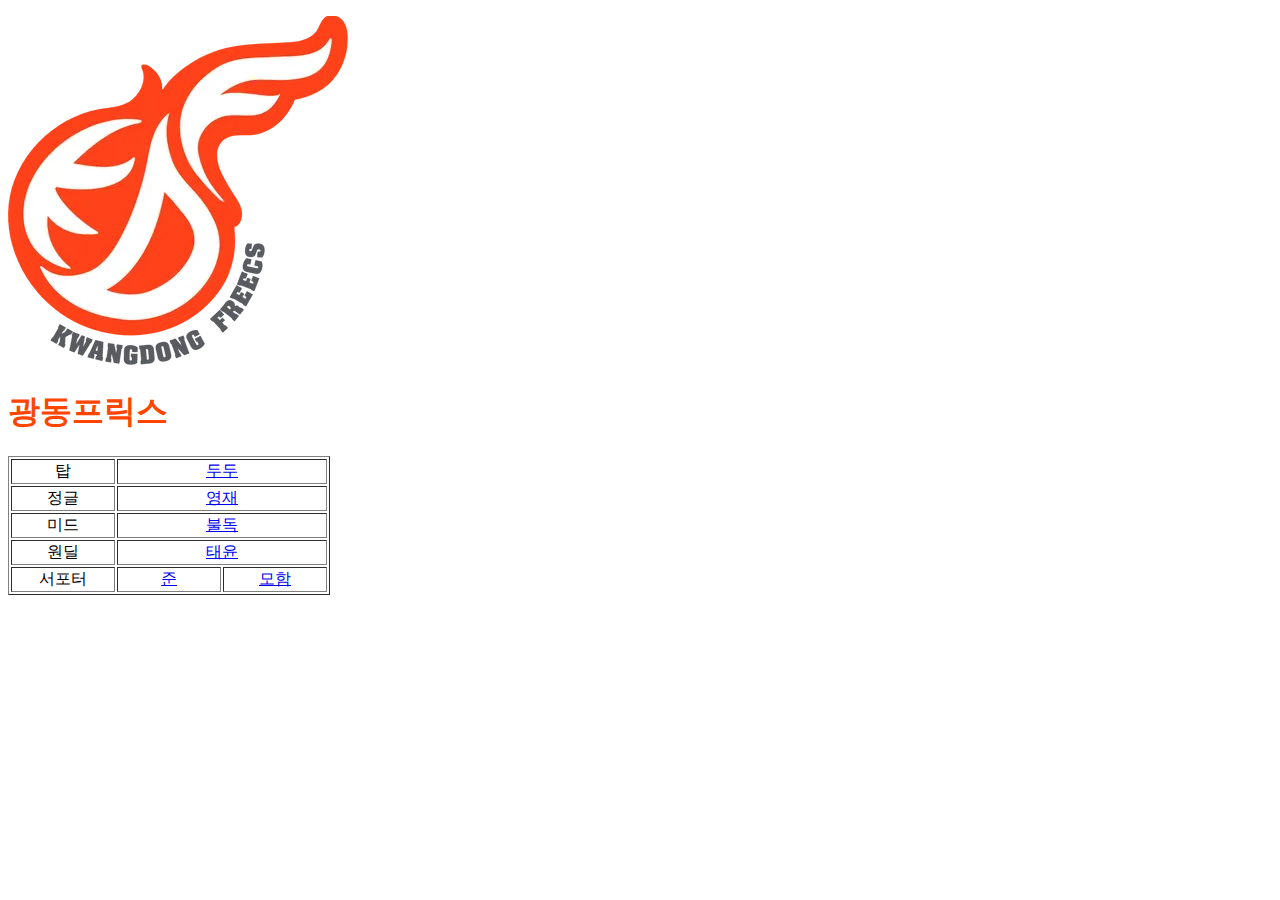
<file: 2301141/index.html>
<!DOCTYPE html>
<html lang="en">
<head>
    <meta charset="UTF-8">
    <meta name="viewport" content="width=device-width, initial-scale=1.0">
    <title>광동프릭스</title>
    <link rel="stylesheet" href="css/style.css">
</head>
<body>
    
    <p><img src="img/logo.webp"></p>
    <h1>광동프릭스</h1>
    <table border="1"  sellspacing="2" bgcolor="ffffff">
        <tr align="center" >
        <td width="100">탑</td>
        <td width="100" colspan="2"><a href="DuDu.html"> 두두</td></a>
     </tr>

     <tr align="center" >
        <td width="100">정글</td>
        <td width="100" colspan="2"><a href="YoungJae.html">영재</td></a>
     </tr>

     <tr align="center" >
        <td width="100">미드</td>
        <td width="100" colspan="2"><a href="BuLLDoG.html">불독</td></a>
     </tr>


     <tr align="center" >
        <td width="100">원딜</td>
        <td width="100" colspan="2"><a href="Taeyoon.html">태윤</td></a>
     </tr>


     <tr align="center" >
        <td width="100">서포터</td>
        <td width="100"><a href="Jun.html">준</td></a>
        <td width="100"><a href="Moham.html">모함</td></a>
     </tr>
    </table>
</body>
</html>
</file>
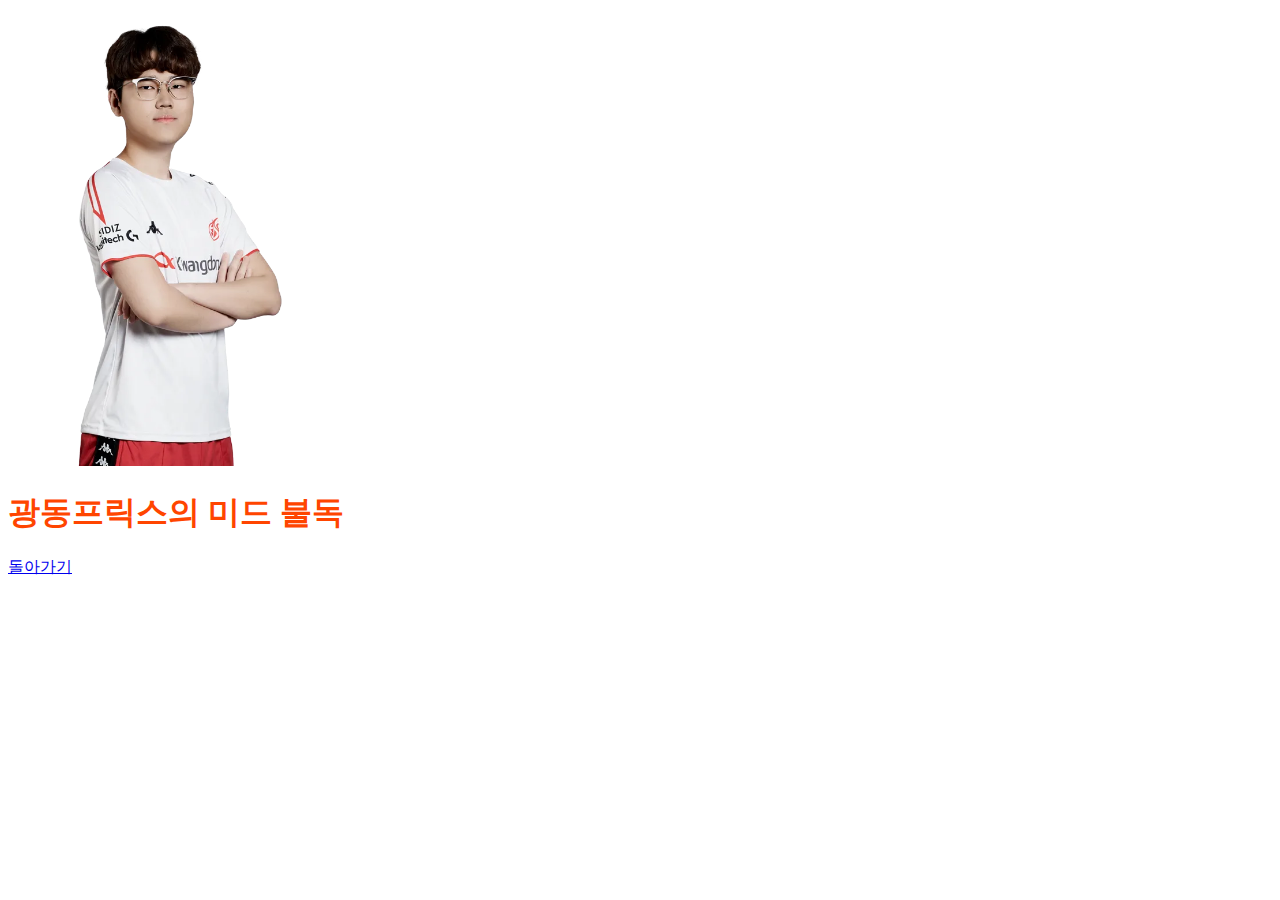
<file: 2301141/BuLLDoG.html>
<!DOCTYPE html>
<html lang="en">
<head>
    <meta charset="UTF-8">
    <meta name="viewport" content="width=device-width, initial-scale=1.0">
    <title>BuLLDoG</title>
    <link rel="stylesheet" href="css/style.css">
</head>
<body>
    <p><img src="img/BuLLDoG.webp" width="300"></p>
    <h1>광동프릭스의 미드 불독</h1>


    <p><a href="main.html"> 돌아가기</a></p>





</body>
</html>
</file>
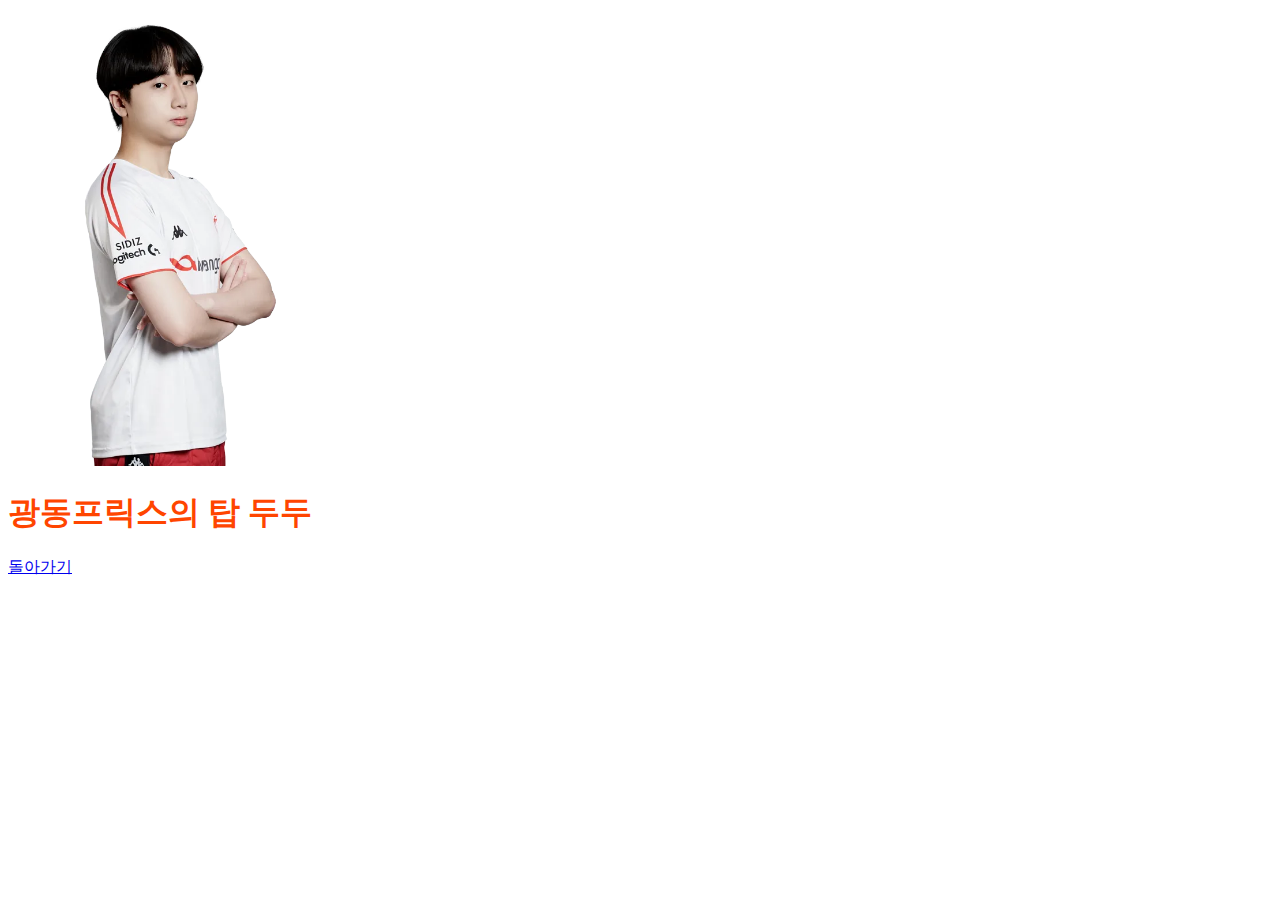
<file: 2301141/DuDu.html>
<!DOCTYPE html>
<html lang="en">
<head>
    <meta charset="UTF-8">
    <meta name="viewport" content="width=device-width, initial-scale=1.0">
    <title>DuDu</title>
    <link rel="stylesheet" href="css/style.css">
</head>
<body>
    <p><img src="img/DuDu.webp" width="300"></p>
    <h1>광동프릭스의 탑 두두</h1>


    <p><a href="main.html"> 돌아가기</a></p>





</body>
</html>
</file>
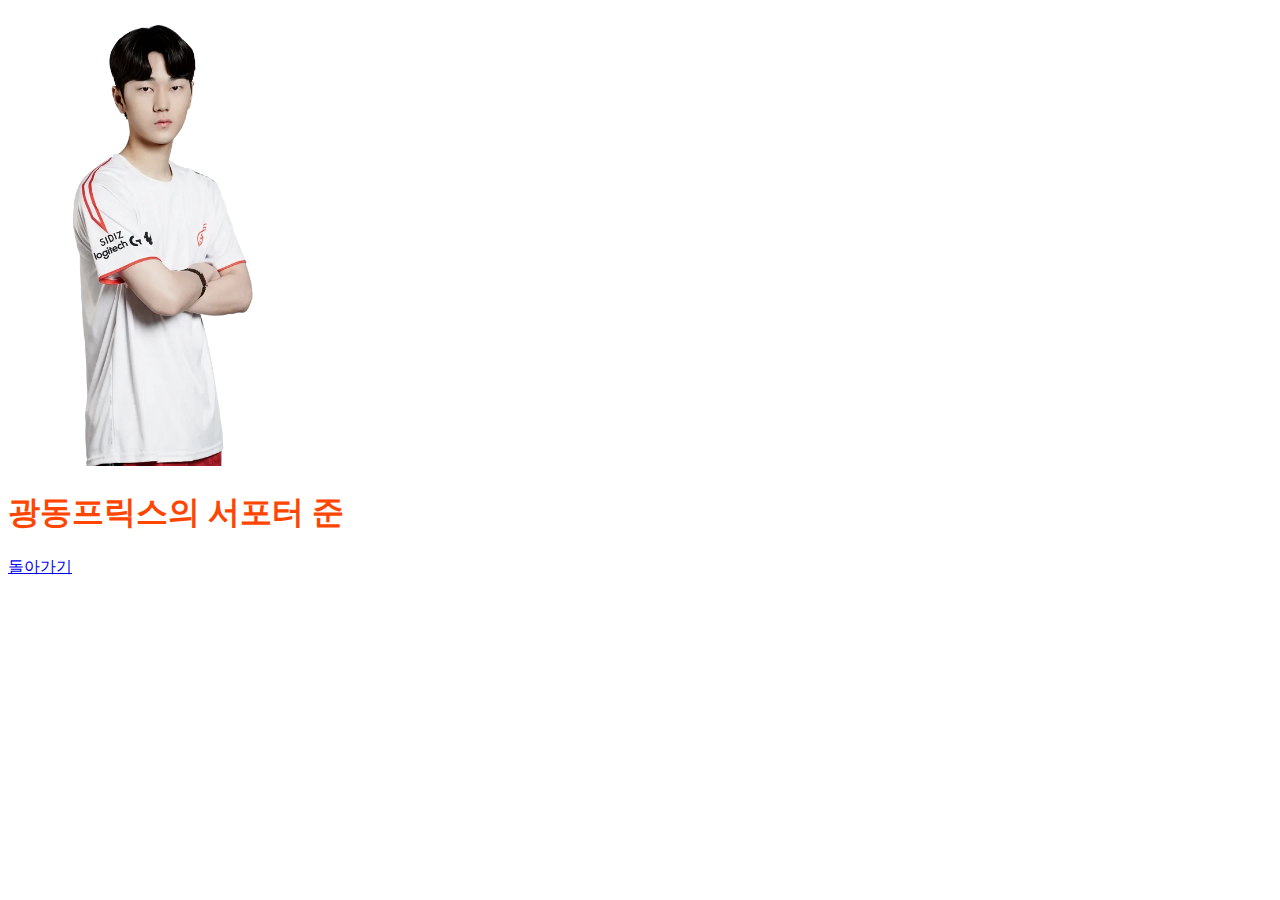
<file: 2301141/Jun.html>
<!DOCTYPE html>
<html lang="en">
<head>
    <meta charset="UTF-8">
    <meta name="viewport" content="width=device-width, initial-scale=1.0">
    <title>Jun</title>
    <link rel="stylesheet" href="css/style.css">
</head>
<body>
    <p><img src="img/Jun.webp" width="300"></p>
    <h1>광동프릭스의 서포터 준</h1>


    <p><a href="main.html"> 돌아가기</a></p>





</body>
</html>
</file>
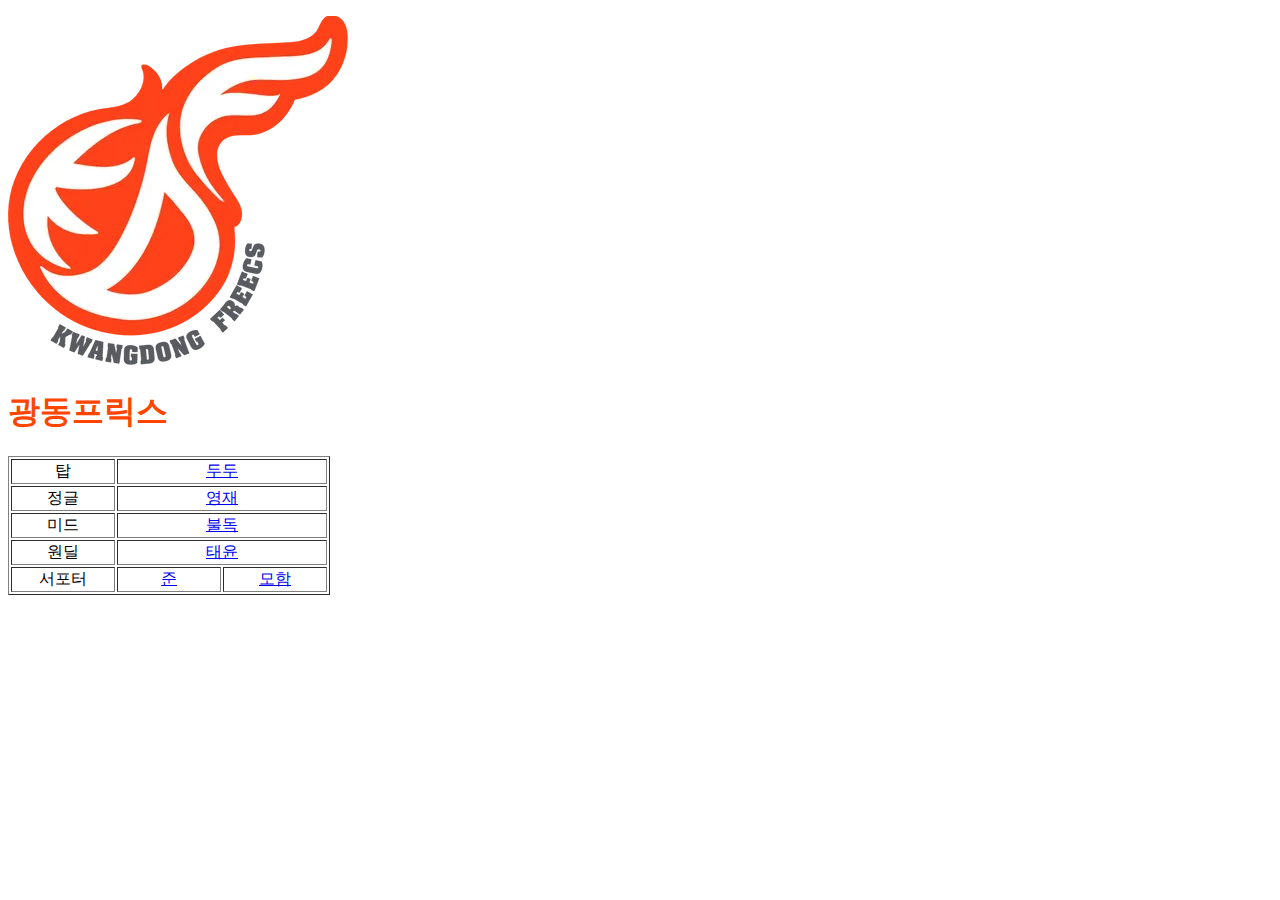
<file: 2301141/main.html>
<!DOCTYPE html>
<html lang="en">
<head>
    <meta charset="UTF-8">
    <meta name="viewport" content="width=device-width, initial-scale=1.0">
    <title>광동프릭스</title>
    <link rel="stylesheet" href="css/style.css">
</head>
<body>
    
    <p><img src="img/logo.webp"></p>
    <h1>광동프릭스</h1>
    <table border="1"  sellspacing="2" bgcolor="ffffff">
        <tr align="center" >
        <td width="100">탑</td>
        <td width="100" colspan="2"><a href="DuDu.html"> 두두</td></a>
     </tr>

     <tr align="center" >
        <td width="100">정글</td>
        <td width="100" colspan="2"><a href="YoungJae.html">영재</td></a>
     </tr>

     <tr align="center" >
        <td width="100">미드</td>
        <td width="100" colspan="2"><a href="BuLLDoG.html">불독</td></a>
     </tr>


     <tr align="center" >
        <td width="100">원딜</td>
        <td width="100" colspan="2"><a href="Taeyoon.html">태윤</td></a>
     </tr>


     <tr align="center" >
        <td width="100">서포터</td>
        <td width="100"><a href="Jun.html">준</td></a>
        <td width="100"><a href="Moham.html">모함</td></a>
     </tr>
    </table>
</body>
</html>
</file>
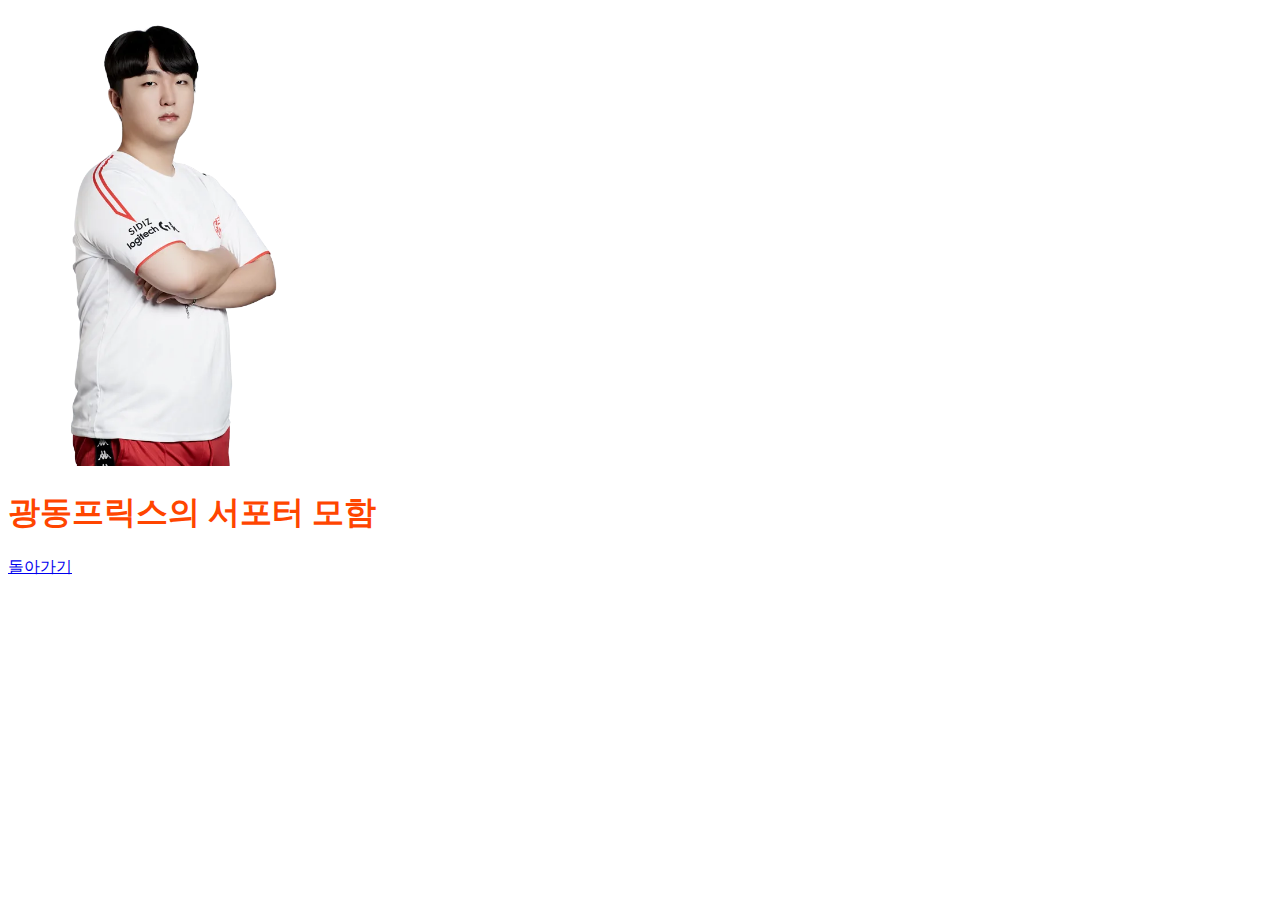
<file: 2301141/Moham.html>
<!DOCTYPE html>
<html lang="en">
<head>
    <meta charset="UTF-8">
    <meta name="viewport" content="width=device-width, initial-scale=1.0">
    <title>Moham</title>
    <link rel="stylesheet" href="css/style.css">
</head>
<body>
    <p><img src="img/Moham.webp" width="300"></p>
    <h1>광동프릭스의 서포터 모함</h1>


    <p><a href="main.html"> 돌아가기</a></p>





</body>
</html>
</file>
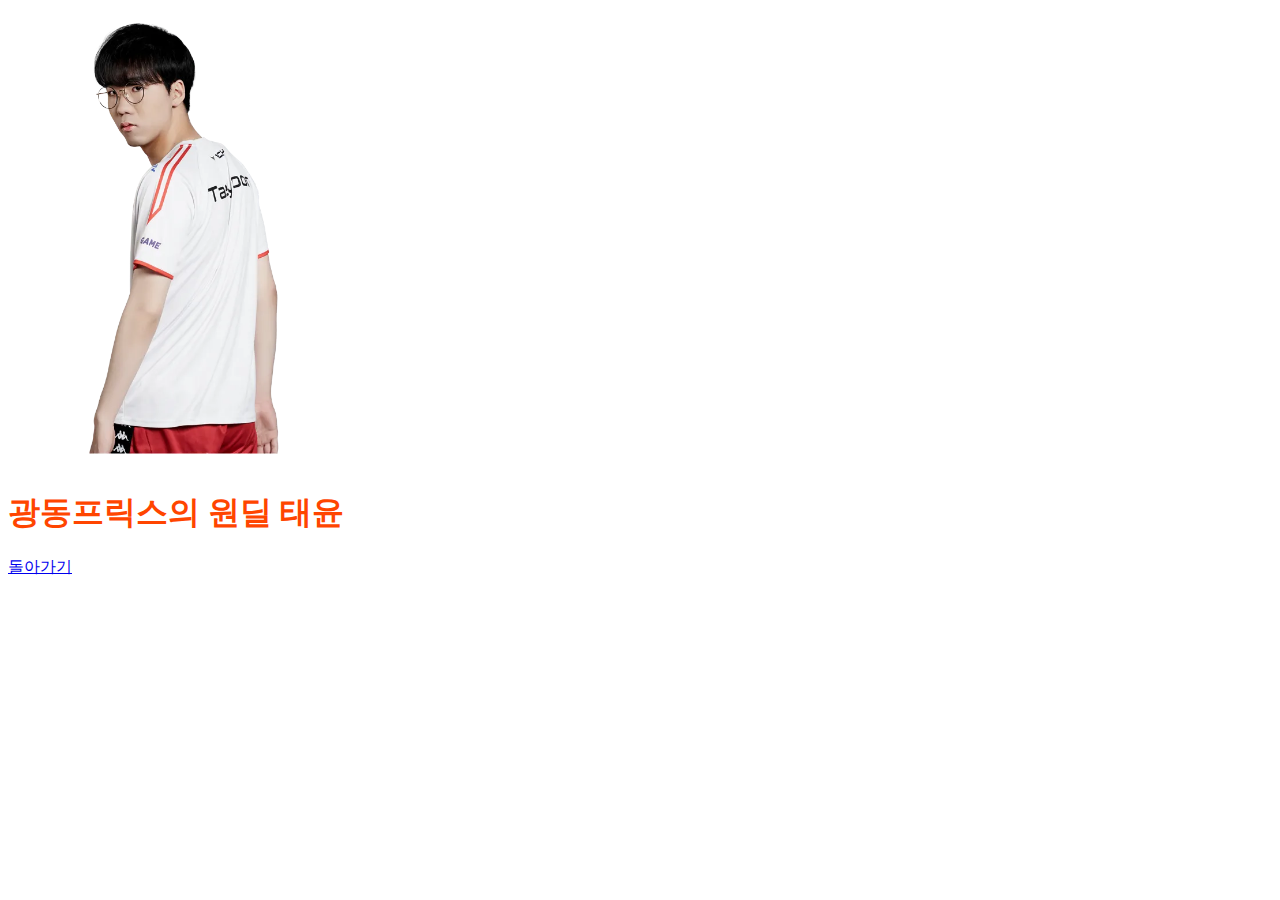
<file: 2301141/Taeyoon.html>
<!DOCTYPE html>
<html lang="en">
<head>
    <meta charset="UTF-8">
    <meta name="viewport" content="width=device-width, initial-scale=1.0">
    <title>Taeyoon</title>
    <link rel="stylesheet" href="css/style.css">
</head>
<body>
    <p><img src="img/Taeyoon.webp" width="300"></p>
    <h1>광동프릭스의 원딜 태윤</h1>


    <p><a href="main.html"> 돌아가기</a></p>





</body>
</html>
</file>
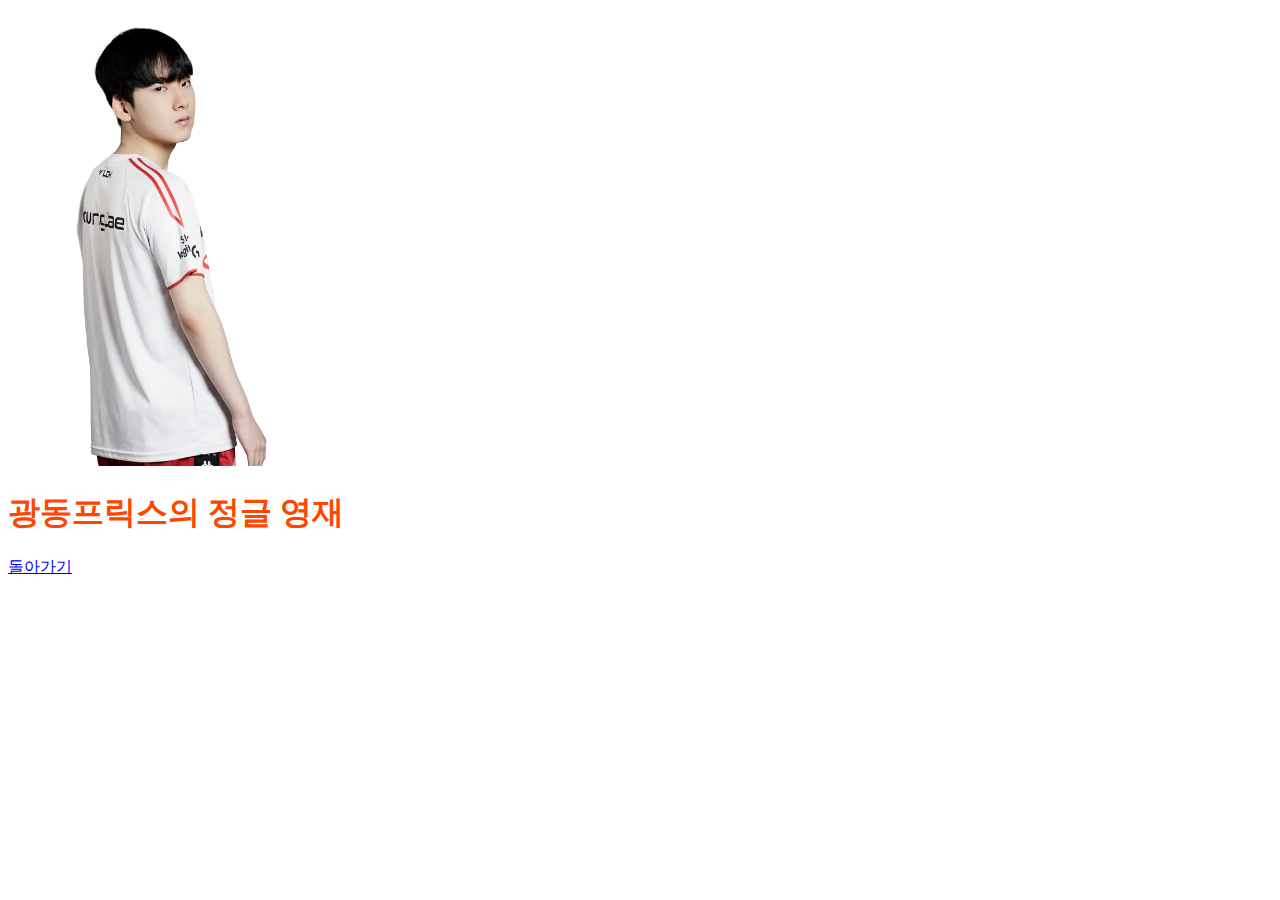
<file: 2301141/YoungJae.html>
<!DOCTYPE html>
<html lang="en">
<head>
    <meta charset="UTF-8">
    <meta name="viewport" content="width=device-width, initial-scale=1.0">
    <title>YoungJae</title>
    <link rel="stylesheet" href="css/style.css">
</head>
<body>
    <p><img src="img/YoungJae.webp" width="300"></p>
    <h1>광동프릭스의 정글 영재</h1>


    <p><a href="main.html"> 돌아가기</a></p>





</body>
</html>
</file>
<file: 2301141/css/style.css>
h1{
    color: orangered
}
</file>
